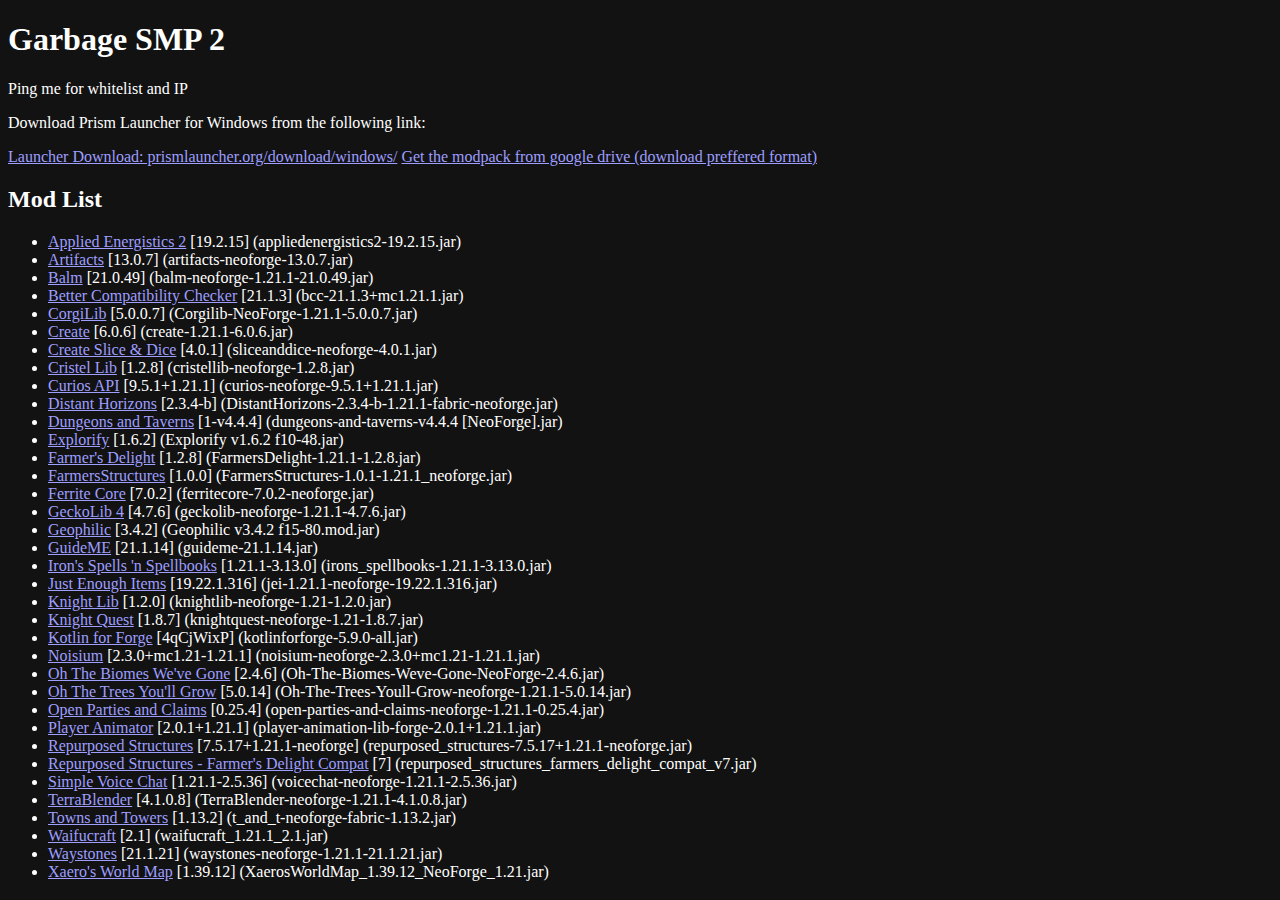
<file: garbage_smp2.html>
<!DOCTYPE html>
<html lang="en">
<head>
    <meta charset="UTF-8">
    <meta name="viewport" content="width=device-width, initial-scale=1.0">
    <title>Garbage SMP 2</title>
    <link rel="stylesheet" href="https://cdn.simplecss.org/simple.min.css" />
    <link rel="stylesheet" href="../custom.css" />
</head>
<body>
    <h1>Garbage SMP 2</h1>
    <p>Ping me for whitelist and IP</p>
    <p>Download Prism Launcher for Windows from the following link:</p>
    <a href="https://prismlauncher.org/download/windows/" target="_blank">Launcher Download:
        prismlauncher.org/download/windows/</a>

        <a href="https://drive.google.com/drive/folders/1N7qSxJKQvDPLPrtqftINUcA_IFOeH6L_" target="_blank">Get the modpack from google drive (download preffered format)</a>

    <h2>Mod List</h2>
    <ul>
        <li><a href="https://www.curseforge.com/projects/223794">Applied Energistics 2</a> [19.2.15] (appliedenergistics2-19.2.15.jar)</li>
        <li><a href="https://www.curseforge.com/projects/312353">Artifacts</a> [13.0.7] (artifacts-neoforge-13.0.7.jar)</li>
        <li><a href="https://www.curseforge.com/projects/531761">Balm</a> [21.0.49] (balm-neoforge-1.21.1-21.0.49.jar)</li>
        <li><a href="https://www.curseforge.com/projects/551894">Better Compatibility Checker</a> [21.1.3] (bcc-21.1.3+mc1.21.1.jar)</li>
        <li><a href="https://www.curseforge.com/projects/693313">CorgiLib</a> [5.0.0.7] (Corgilib-NeoForge-1.21.1-5.0.0.7.jar)</li>
        <li><a href="https://modrinth.com/mod/LNytGWDc">Create</a> [6.0.6] (create-1.21.1-6.0.6.jar)</li>
        <li><a href="https://modrinth.com/mod/GmjmRQ0A">Create Slice &amp; Dice</a> [4.0.1] (sliceanddice-neoforge-4.0.1.jar)</li>
        <li><a href="https://www.curseforge.com/projects/856996">Cristel Lib</a> [1.2.8] (cristellib-neoforge-1.2.8.jar)</li>
        <li><a href="https://modrinth.com/mod/vvuO3ImH">Curios API</a> [9.5.1+1.21.1] (curios-neoforge-9.5.1+1.21.1.jar)</li>
        <li><a href="https://modrinth.com/mod/uCdwusMi">Distant Horizons</a> [2.3.4-b] (DistantHorizons-2.3.4-b-1.21.1-fabric-neoforge.jar)</li>
        <li><a href="https://www.curseforge.com/projects/853794">Dungeons and Taverns</a> [1-v4.4.4] (dungeons-and-taverns-v4.4.4 [NeoForge].jar)</li>
        <li><a href="https://www.curseforge.com/projects/698309">Explorify</a> [1.6.2] (Explorify v1.6.2 f10-48.jar)</li>
        <li><a href="https://www.curseforge.com/projects/398521">Farmer's Delight</a> [1.2.8] (FarmersDelight-1.21.1-1.2.8.jar)</li>
        <li><a href="https://www.curseforge.com/projects/1088877">FarmersStructures</a> [1.0.0] (FarmersStructures-1.0.1-1.21.1_neoforge.jar)</li>
        <li><a href="https://modrinth.com/mod/uXXizFIs">Ferrite Core</a> [7.0.2] (ferritecore-7.0.2-neoforge.jar)</li>
        <li><a href="https://modrinth.com/mod/8BmcQJ2H">GeckoLib 4</a> [4.7.6] (geckolib-neoforge-1.21.1-4.7.6.jar)</li>
        <li><a href="https://www.curseforge.com/projects/711216">Geophilic</a> [3.4.2] (Geophilic v3.4.2 f15-80.mod.jar)</li>
        <li><a href="https://www.curseforge.com/projects/1173950">GuideME</a> [21.1.14] (guideme-21.1.14.jar)</li>
        <li><a href="https://modrinth.com/mod/s4OWxYQQ">Iron's Spells 'n Spellbooks</a> [1.21.1-3.13.0] (irons_spellbooks-1.21.1-3.13.0.jar)</li>
        <li><a href="https://www.curseforge.com/projects/238222">Just Enough Items</a> [19.22.1.316] (jei-1.21.1-neoforge-19.22.1.316.jar)</li>
        <li><a href="https://www.curseforge.com/projects/1105855">Knight Lib</a> [1.2.0] (knightlib-neoforge-1.21-1.2.0.jar)</li>
        <li><a href="https://www.curseforge.com/projects/1018043">Knight Quest</a> [1.8.7] (knightquest-neoforge-1.21-1.8.7.jar)</li>
        <li><a href="https://modrinth.com/mod/ordsPcFz">Kotlin for Forge</a> [4qCjWixP] (kotlinforforge-5.9.0-all.jar)</li>
        <li><a href="https://modrinth.com/mod/KuNKN7d2">Noisium</a> [2.3.0+mc1.21-1.21.1] (noisium-neoforge-2.3.0+mc1.21-1.21.1.jar)</li>
        <li><a href="https://www.curseforge.com/projects/1070751">Oh The Biomes We've Gone</a> [2.4.6] (Oh-The-Biomes-Weve-Gone-NeoForge-2.4.6.jar)</li>
        <li><a href="https://www.curseforge.com/projects/962544">Oh The Trees You'll Grow</a> [5.0.14] (Oh-The-Trees-Youll-Grow-neoforge-1.21.1-5.0.14.jar)</li>
        <li><a href="https://modrinth.com/mod/gF3BGWvG">Open Parties and Claims</a> [0.25.4] (open-parties-and-claims-neoforge-1.21.1-0.25.4.jar)</li>
        <li><a href="https://modrinth.com/mod/gedNE4y2">Player Animator</a> [2.0.1+1.21.1] (player-animation-lib-forge-2.0.1+1.21.1.jar)</li>
        <li><a href="https://modrinth.com/mod/QDNS5oAT">Repurposed Structures</a> [7.5.17+1.21.1-neoforge] (repurposed_structures-7.5.17+1.21.1-neoforge.jar)</li>
        <li><a href="https://modrinth.com/mod/P5wB88AS">Repurposed Structures - Farmer's Delight Compat</a> [7] (repurposed_structures_farmers_delight_compat_v7.jar)</li>
        <li><a href="https://www.curseforge.com/projects/416089">Simple Voice Chat</a> [1.21.1-2.5.36] (voicechat-neoforge-1.21.1-2.5.36.jar)</li>
        <li><a href="https://www.curseforge.com/projects/940057">TerraBlender</a> [4.1.0.8] (TerraBlender-neoforge-1.21.1-4.1.0.8.jar)</li>
        <li><a href="https://www.curseforge.com/projects/626761">Towns and Towers</a> [1.13.2] (t_and_t-neoforge-fabric-1.13.2.jar)</li>
        <li><a href="https://www.curseforge.com/projects/618506">Waifucraft</a> [2.1] (waifucraft_1.21.1_2.1.jar)</li>
        <li><a href="https://www.curseforge.com/projects/245755">Waystones</a> [21.1.21] (waystones-neoforge-1.21.1-21.1.21.jar)</li>
        <li><a href="https://www.curseforge.com/projects/317780">Xaero's World Map</a> [1.39.12] (XaerosWorldMap_1.39.12_NeoForge_1.21.jar)</li>
    </ul>
</body>
</html>
</file>
<file: custom.css>
:root {
    color-scheme: dark;
    --bg: #212121;
    --accent-bg: #2b2b2b;
    --text: #dcdcdc;
    --text-light: #ababab;
    --accent: #ffb300;
    --accent-hover: #ffe099;
    --accent-text: var(--bg);
    --code: #f06292;
    --preformatted: #ccc;
    --disabled: #111;
  }


  .inline {
    display: flex;
    gap: 10px
  }
</file>
